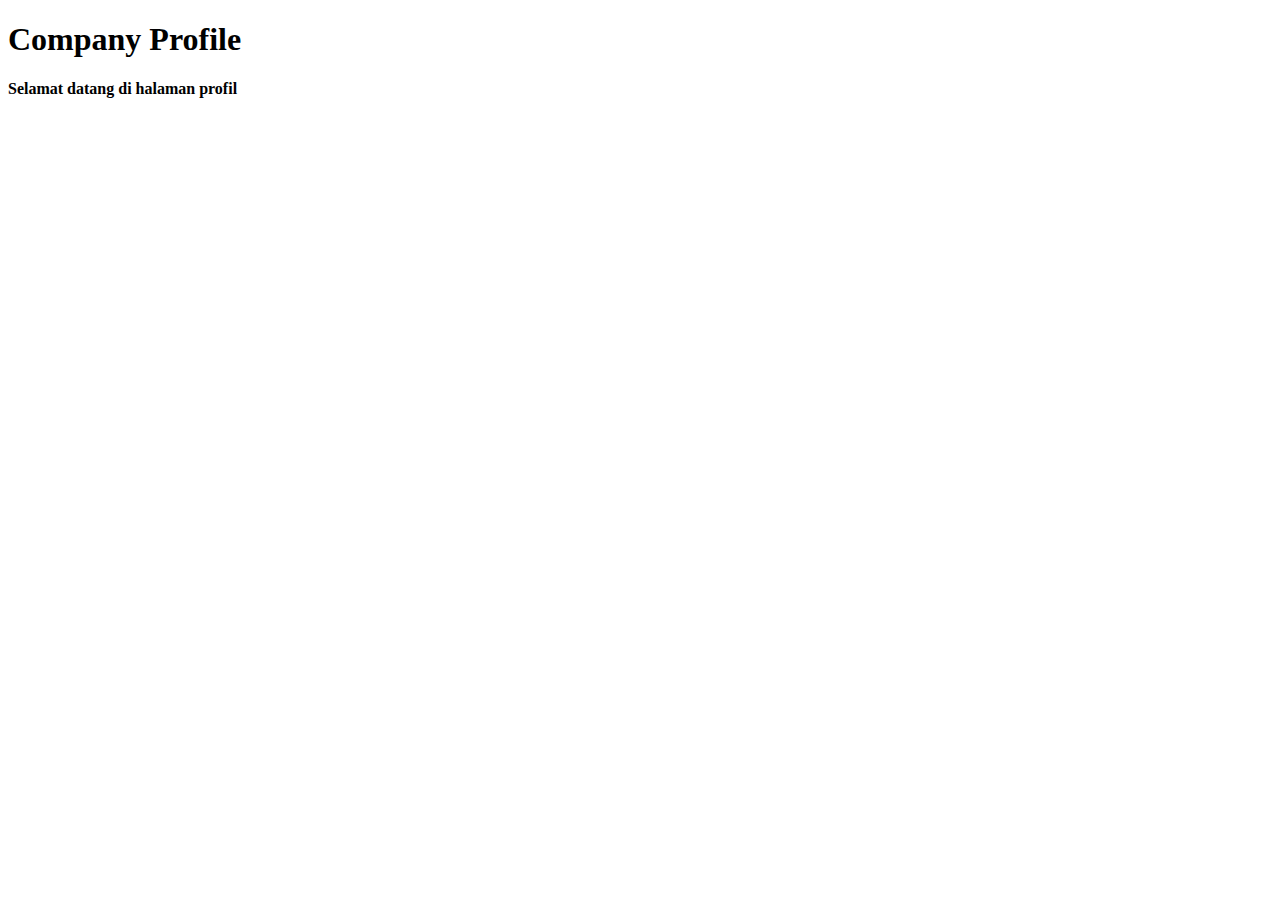
<file: index.html>
<!DOCTYPE html>
<html lang="en">
<head>
    <meta charset="UTF-8">
    <meta name="viewport" content="width=device-width, initial-scale=1.0">
    <title>Document</title>
</head>
<body>
    <h1>Company Profile</h1>

    <h4>Selamat datang di halaman profil</h4>
</body>
</html>
</file>
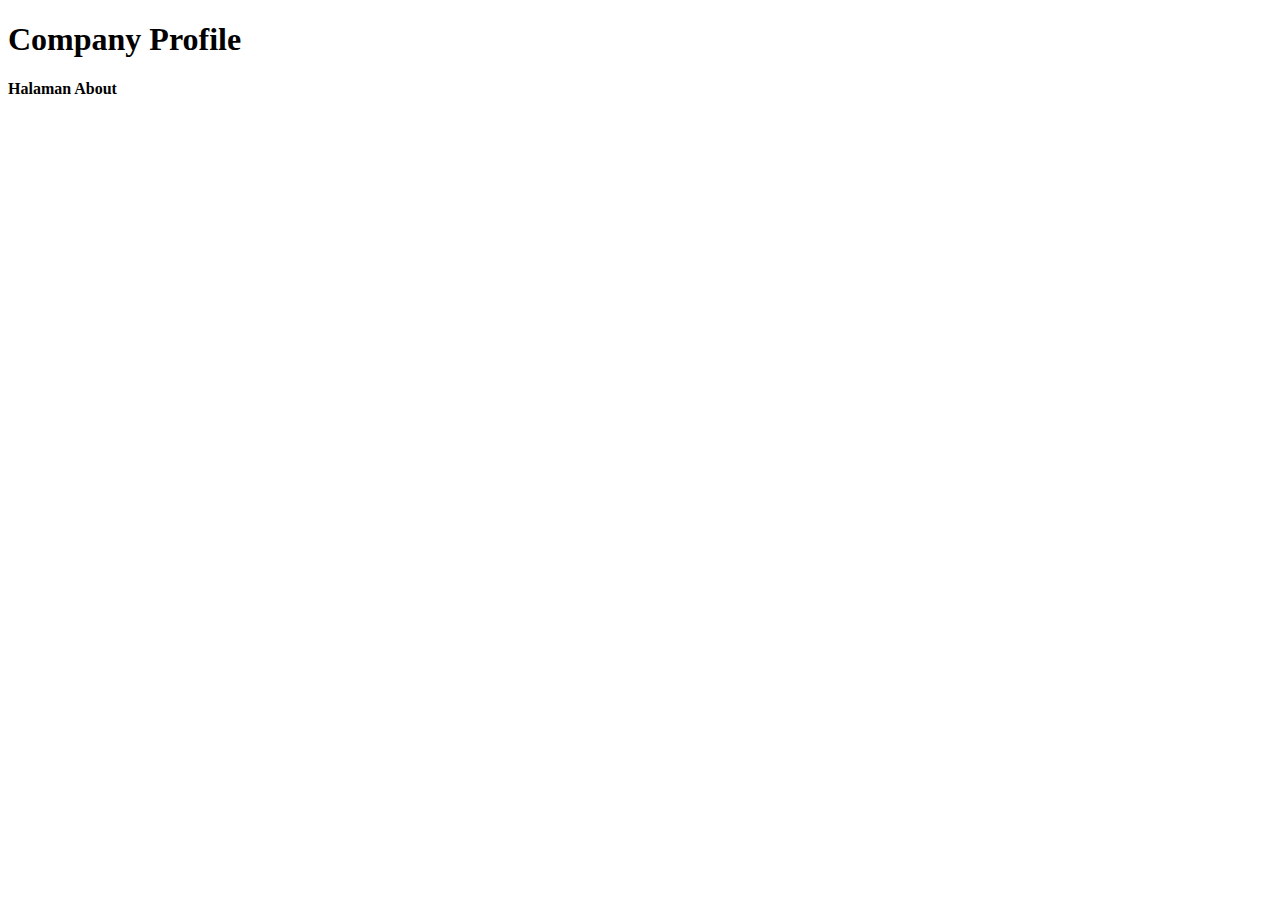
<file: about.html>
<!DOCTYPE html>
<html lang="en">
<head>
    <meta charset="UTF-8">
    <meta name="viewport" content="width=device-width, initial-scale=1.0">
    <title>Document</title>
</head>
<body>
    <h1>Company Profile</h1>

    <h4>Halaman About</h4>
</body>
</html>
</file>
